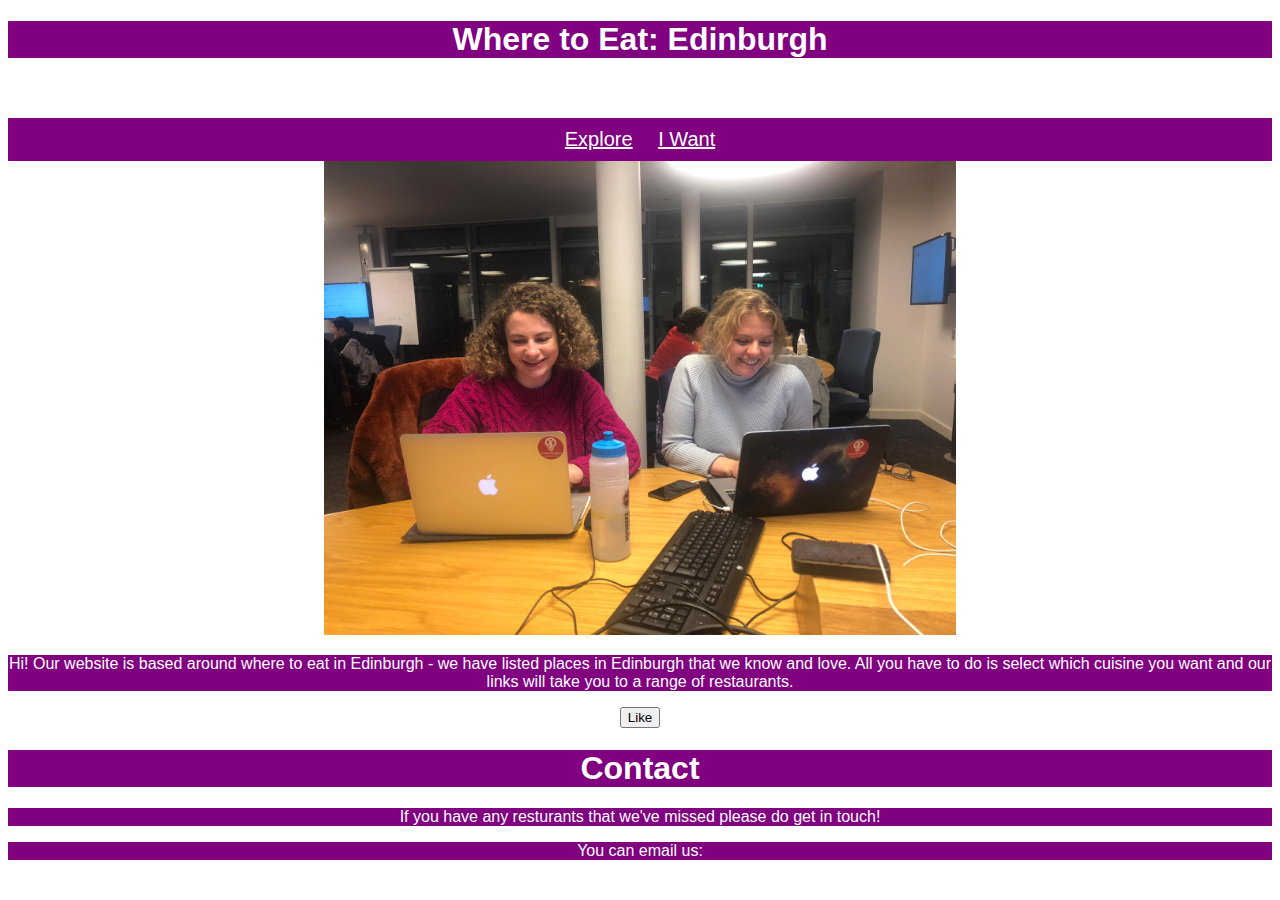
<file: index.html>
<!DOCTYPE HTML>
<html>
    <head>
      <link rel="stylesheet" href="css/index.css">
      <link href="https://fonts.googleapis.com/css?family=Kanit|Lobster|Nunito|Quicksand" rel="stylesheet">
      <title>Where to eat: Edinburgh</title>

    </head>

    <body>
      <header>
      <h1>Where to Eat: Edinburgh</h1>
      <ul>
        <li><a href="explore.html">Explore</a></li>
        <li><a href="iwant.html">I Want</a></li>
      </ul>
      <img alt="us" src="Images/AmyLyndsey.jpeg">
    </header>





    <p>
      Hi! Our website is based around where to eat in Edinburgh - we have listed places in Edinburgh that we know and love. All you have to do is select which cuisine you want and our links will take you to a range of restaurants.
    </p>
    <button>Like</button>


  <script>
    alert("Hello! Hope you're Hungry!")
    $("button").on("click", function() {
      alert("clicked!")
    });
  </script>




  <h1>Contact</h1>
  <p> If you have any resturants that we've missed please do get in touch!</p>
  <p>  You can email us:</p>



</body>
</html>
</file>
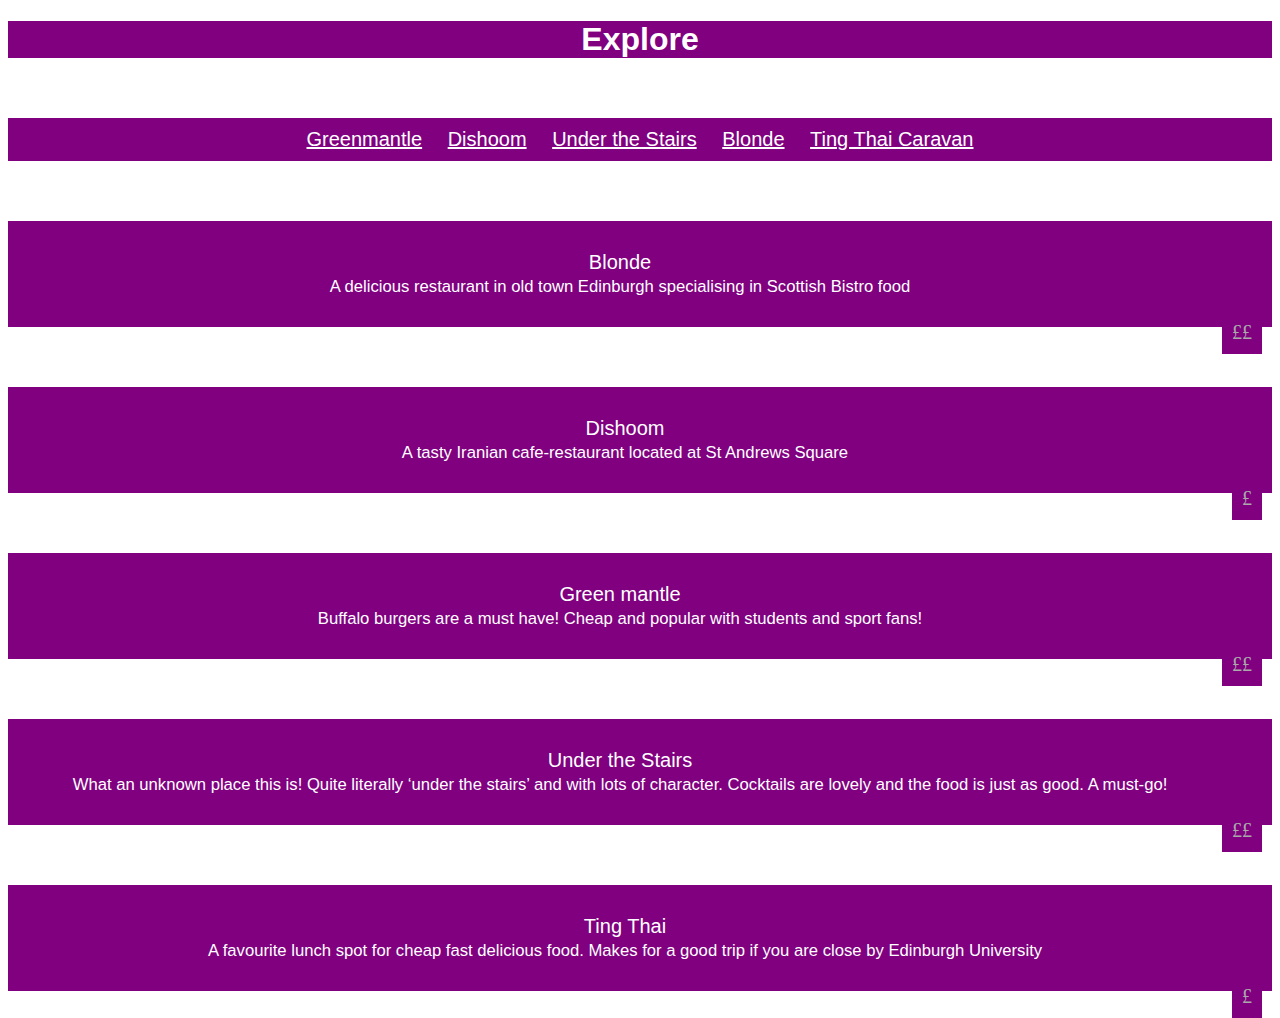
<file: explore.html>
<!DOCTYPE HTML>
<html>
    <head>
      <link rel="stylesheet" href="css/index.css">
      <link href="https://fonts.googleapis.com/css?family=Kanit|Lobster|Nunito|Quicksand" rel="stylesheet">
      <title>Where to eat: Edinburgh</title>

    </head>

    <body>
      <header>
      <h1>Explore</h1>
      <ul>
        <li><a href="http://greenmantlepub.co.uk">Greenmantle</a></li>
        <li><a href="http://www.dishoom.com">Dishoom</a></li>
        <li><a href="http://underthestairs.org">Under the Stairs</a></li>
        <li><a href="https://blonderestaurant.co.uk">Blonde</a></li>
        <li><a href="http://www.tingthai-caravan.com">Ting Thai Caravan</a></li>
      </ul>

      <div class="first">
        <p>Blonde <span class="price">££</span><br />
          <small>A delicious restaurant in old town Edinburgh specialising in Scottish Bistro food </small></p>
      </div>

      <div class="second">
        <p>Dishoom <span class="price">£</span><br />
          <small>A tasty Iranian cafe-restaurant located at St Andrews Square
</small></p>
      </div>

      <div class="dessert">
        <p>Green mantle<span class="price">££</span><br />
          <small>Buffalo burgers are a must have! Cheap and popular with students and sport fans!
</small></p>
      </div>

      <div class="dessert">
        <p>Under the Stairs<span class="price">££</span><br />
          <small>What an unknown place this is! Quite literally ‘under the stairs’ and with lots of character. Cocktails are lovely and the food is just as good. A must-go!
</small></p>
      </div>

      <div class="dessert">
        <p>Ting Thai<span class="price">£</span><br />
          <small>A favourite lunch spot for cheap fast delicious food. Makes for a good trip if you are close by Edinburgh University
</small></p>
      </div>
  </body>
</html>
</file>
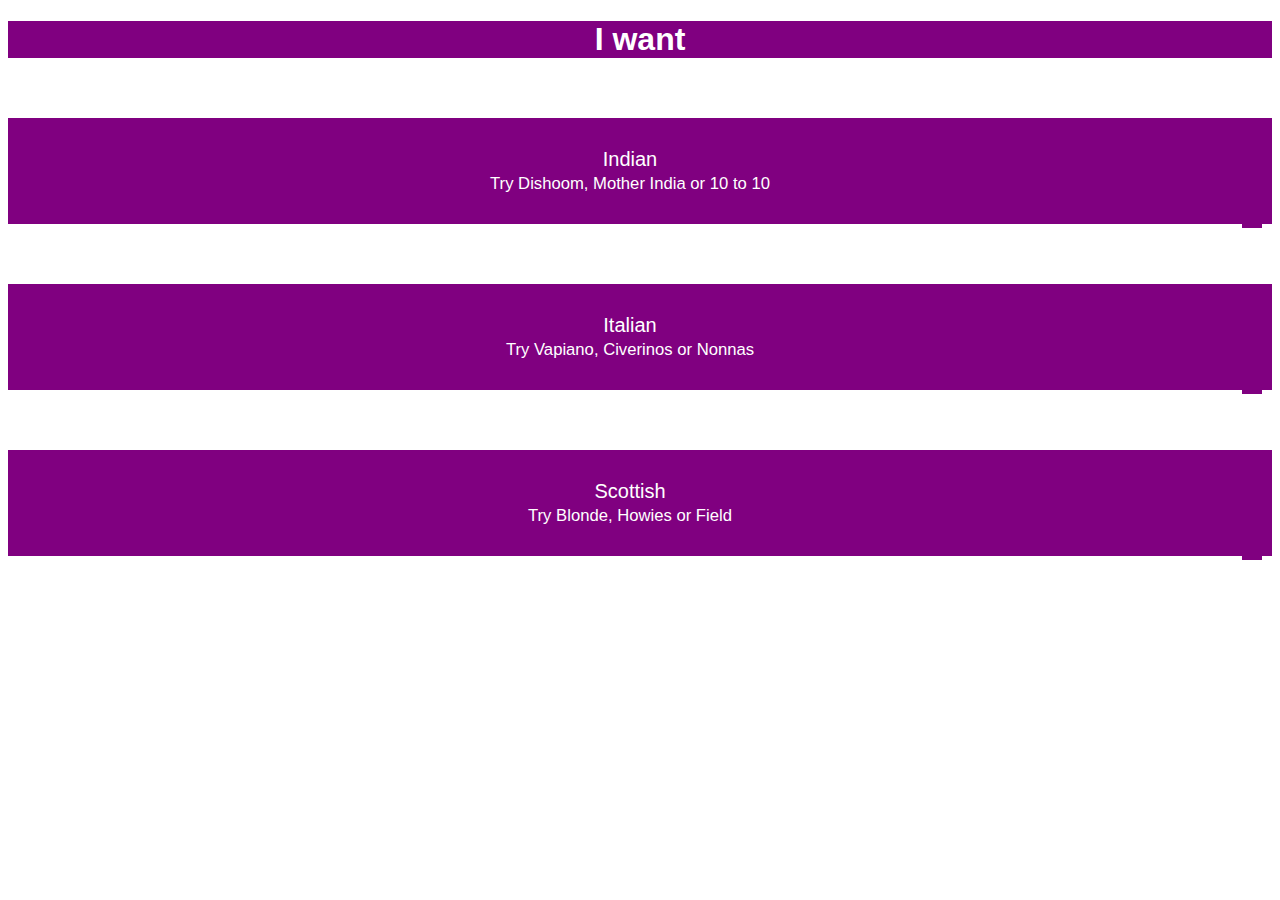
<file: iwant.html>
<!DOCTYPE HTML>
<html>
    <head>
      <link rel="stylesheet" href="css/index.css">
      <link href="https://fonts.googleapis.com/css?family=Kanit|Lobster|Nunito|Quicksand" rel="stylesheet">
      <title>Where to eat: Edinburgh</title>

    </head>

    <body>
      <header>
      <h1>I want</h1>
      <div class="first">
        <p>Indian <span class="price"></span><br />
          <small>Try Dishoom, Mother India or 10 to 10</small></p>
      </div>

      <div class="second">
        <p>Italian <span class="price"></span><br />
          <small>Try Vapiano, Civerinos or Nonnas
</small></p>
      </div>

      <div class="dessert">
        <p>Scottish<span class="price"></span><br />
          <small>Try Blonde, Howies or Field
</small></p>
      </div>
  </body>
</html>
</file>
<file: css/index.css>
body {
  text-align: center;
  background: url("https://www.telegraph.co.uk/content/dam/investing/2017/03/10/JS122272751_wwwAlamycom_Edinburgh-Views-xlarge.jpg");
  background-size: cover;
  background-position: center;
  color: white;
}
header {
  text-align: center;
  color: white;
}
img{
  height: 10%;
    width: 50%;
}
ul {
 padding: 10px;
 background: purple;
 font-family: helvetica, sans-serif;
 text-align: center;
 font-size: 20px;
 color: #aaaaaa;
 margin: 60px 0 0 0;
}
li {
 display: inline;
 padding: 0px 10px 0px 10px;
 color: white;
}
a {
 color: white;
}
p {
  background: purple;
  font-family: helvetica, sans-serif;
}
h1 {
  background: purple;
  font-family: helvetica, sans-serif;


}
.first{
  padding: 10px;
  background: purple;
  font-family: 'Londrina Shadow', cursive;
  text-align: center;
  font-size: 20px;
  color: white;
  margin: 60px 0 0 0;
  background-image: url("https://blonderestaurant.co.uk/wp-content/uploads/2012/04/blonde-restaurant-edinburgh.jpg");
}
.second{
  padding: 10px;
  background: purple;
  font-family: 'Londrina Shadow', cursive;
  text-align: center;
  font-size: 20px;
  color: white;
  margin: 60px 0 0 0;
  background-image: url("http://www.dishoom.com/wp-content/uploads/2014/10/3.6.1.jpg");
}
.dessert{
  padding: 10px;
  background: purple;
  font-family: 'Londrina Shadow', cursive;
  text-align: center;
  font-size: 20px;
  color: white;
  margin: 60px 0 0 0;
  background-image: url("http://greenmantlepub.co.uk/images/demo/GM/21950893_10154610965392126_2413542161214166713_o.jpg");
}
.price {
  padding: 10px;
  background: purple;
  font-family: 'Londrina Shadow', cursive;
  text-align: center;
  font-size: 20px;
  color: #aaaaaa;
  margin: 60px 0 0 0;
  float: right;
}
</file>
